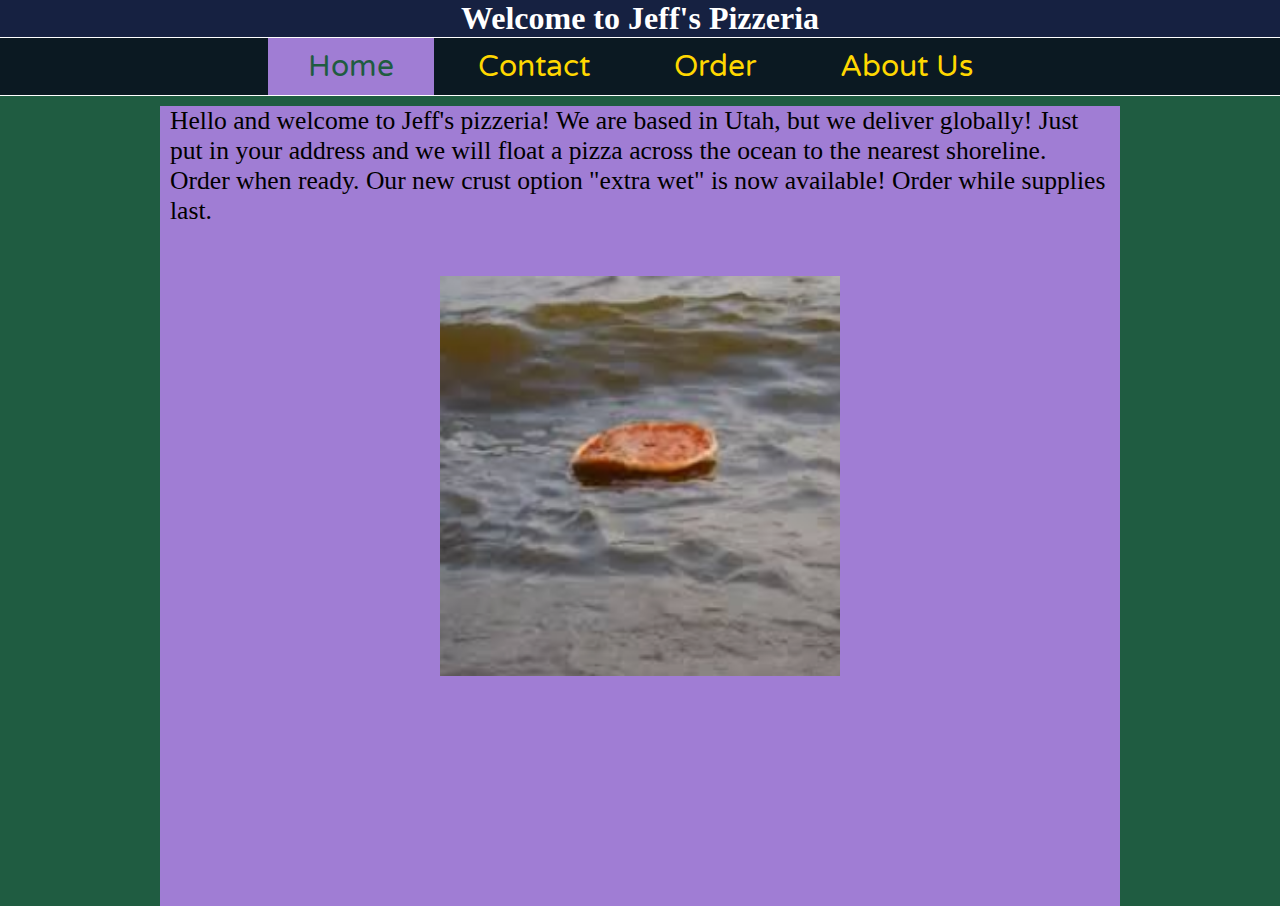
<file: index.html>
<!DOCTYPE html>
<html>
	<head>
		<title>Jeff's Pizzeria</title>
		<link rel="stylesheet" href="css/style.css" type="text/css">
	</head>
	<body>
		<h1>Welcome to Jeff's Pizzeria</h1>
		<ul class="menu">
			<li><a class="active" href="index.html">Home</a></li>	
			<li><a href="contact.html">Contact</a></li>
			<li><a href="order.html">Order</a></li>
			<li><a href="about.html">About Us</a></li>
		</ul>

		<div class="container">
		
			<p class="about">Hello and welcome to Jeff's pizzeria! We are based in Utah, but we deliver globally! Just put in your address and we will float a pizza across the ocean to the nearest shoreline. Order when ready. Our new crust option "extra wet" is now available! Order while supplies last.</p>
			<div class="center">
			<img class="center" src="img/wetpizza.PNG" alt="WetPizza" height="400" width="400">
			</div>
		</div>
		
		
		
		

	</body>
</html>
</file>
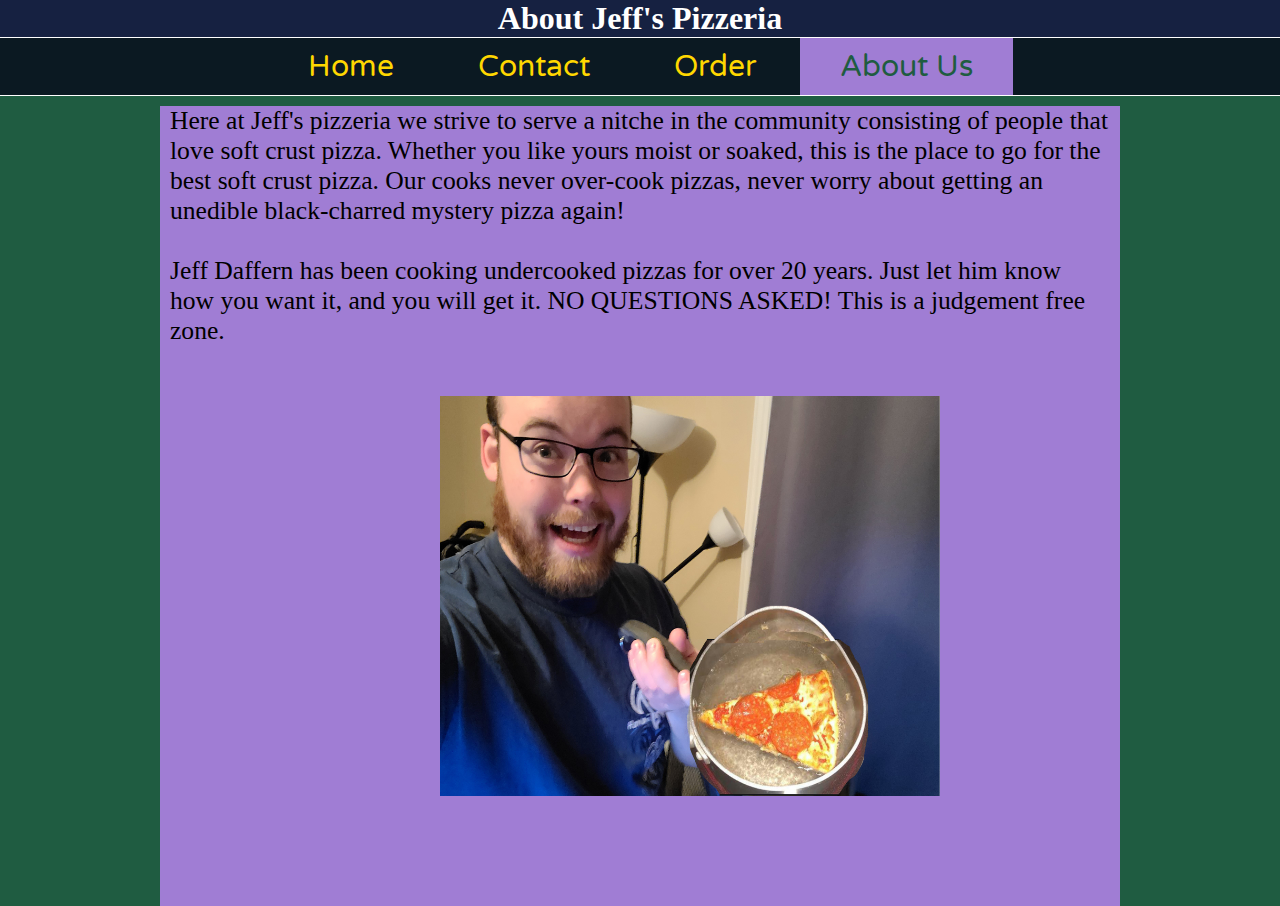
<file: about.html>
<!DOCTYPE html>
<html>
	<head>
		<title>Jeff's Pizzeria</title>
		<link rel="stylesheet" href="css/style.css" type="text/css">
	</head>
	<body>
		<h1>About Jeff's Pizzeria</h1>
		<ul class="menu">
			<li><a href="index.html">Home</a></li>	
			<li><a href="contact.html">Contact</a></li>
			<li><a href="order.html">Order</a></li>
			<li><a class="active" href="about.html">About Us</a></li>
		</ul>
		<div class="container">
				<p class="about">Here at Jeff's pizzeria we strive to serve a nitche in the community consisting of people that love soft crust pizza. Whether you like yours moist or soaked, this is the place to go for the best soft crust pizza. Our cooks never over-cook pizzas, never worry about getting an unedible black-charred mystery pizza again!

				<br><br>Jeff Daffern has been cooking undercooked pizzas for over 20 years. Just let him know how you want it, and you will get it. NO QUESTIONS ASKED! This is a judgement free zone.
				</p>
				
				<div class="center">
				<img src="img/cooking.png" alt="Wet Pizza" height="400" width="500">
				</div>
			</div>

		

	</body>
</html>
</file>
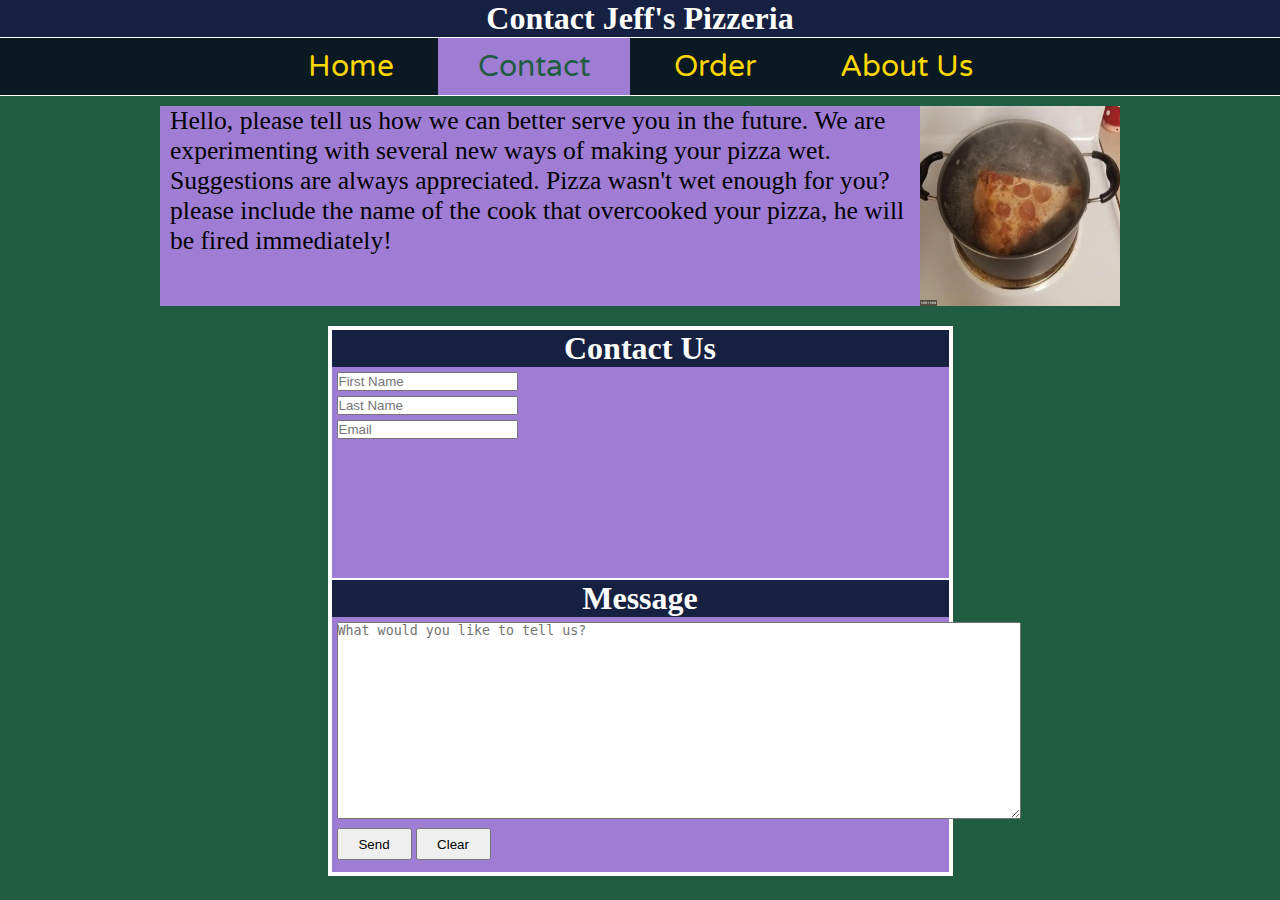
<file: contact.html>
<!DOCTYPE html>
<html>
	<head>
	<title>Jeff's Pizzeria</title>
	<link rel="stylesheet" href="css/style.css" type="text/css">
	</head>
	<body>
		<h1>Contact Jeff's Pizzeria</h1>
		<ul class="menu">
			<li><a href="index.html">Home</a></li>	
			<li><a class="active" href="contact.html">Contact</a></li>
			<li><a href="order.html">Order</a></li>
			<li><a href="about.html">About Us</a></li>
		</ul>
		<div class="form-paragraph">
			<img class="right" src="img/wetpizza1.PNG" alt="Wet Pizza" height="200" width="200">
		
			<p class="about">
				Hello, please tell us how we can better serve you in the future. We are experimenting with several new ways of making your pizza wet. Suggestions are always appreciated. Pizza wasn't wet enough for you? please include the name of the cook that overcooked your pizza, he will be fired immediately!
			</p>
		</div>
		<div class="form-container">
			<form method="post" action="http://www.stonecoldprofessor.com/1430/pizza-form/contact-process.php">
				<div class="part1">
					<h1>Contact Us</h1>
					<div class="form-rows">
						<input name="first-name" type="text" placeholder="First Name">
					</div>
					<div class="form-rows">
						<input name="last-name" type="text" placeholder="Last Name">
					</div>
					<div class="form-rows">
						<input name="email" type="text" placeholder="Email">
					</div>
					
				</div>
				<div class="part2">
					<h1>Message</h1>
					
					<div class="form-rows">
						<textarea name="message" rows="13" cols="83" placeholder="What would you like to tell us?"></textarea>
					</div>
					<div class="form-rows">
						<input class="button" type="submit"  value="Send" >
						<input class="button" type="reset"  value="Clear" >
					</div>
				</div>
			</form>
		</div>
	</body>
</html>
</file>
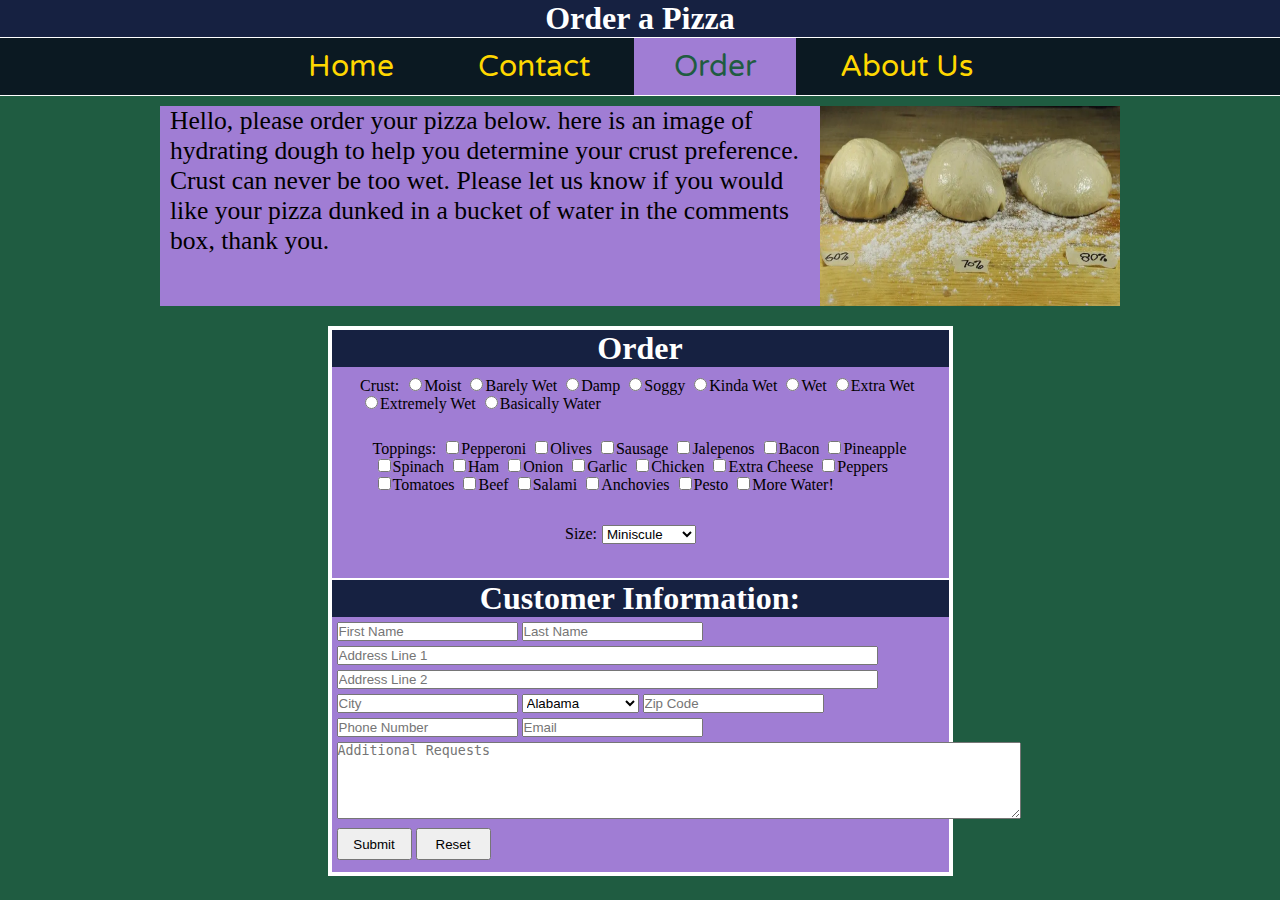
<file: order.html>
<!DOCTYPE html>
<html>
	<head>
		<title>Jeff's Pizzeria</title>
		<link rel="stylesheet" href="css/style.css" type="text/css">
	</head>
	
	<body>
		<h1>Order a Pizza</h1>
		<ul class="menu">
			<li><a href="index.html">Home</a></li>	
			<li><a href="contact.html">Contact</a></li>
			<li><a class="active" href="order.html">Order</a></li>
			<li><a href="about.html">About Us</a></li>
		</ul>
		<div class="form-paragraph">
			<img class="right" src="img/dough.PNG" alt="WetPizza1" height="200" width="300">
			
			<p class="about">
				Hello, please order your pizza below. here is an image of hydrating dough to help you determine your crust preference. Crust can never be too wet. Please let us know if you would like your pizza dunked in a bucket of water in the comments box, thank you.
			</p>
		</div>
		<div class="form-container">
			<form method="post" action="http://www.stonecoldprofessor.com/1430/pizza-form/order-process.php">
				<div class="part1">
					<h1>Order</h1>
					<div class="crust">
						<p class="left">Crust: </p><input class="mark" type="radio" name="crust" value="moist">Moist 
						<input class="mark" type="radio" name="crust" value="barely wet">Barely Wet 
						<input class="mark" type="radio" name="crust" value="damp">Damp 
						<input class="mark" type="radio" name="crust" value="soggy">Soggy 
						<input class="mark" type="radio" name="crust" value="kinda wet">Kinda Wet 
						<input class="mark" type="radio" name="crust" value="wet">Wet 
						<input class="mark" type="radio" name="crust" value="extra wet">Extra Wet 
						<input class="mark" type="radio" name="crust" value="extremely wet">Extremely Wet 
						<input class="mark" type="radio" name="crust" value="basically water">Basically Water 
					</div>
					<div class="toppings">
						<p class="left">Toppings: </p><input class="mark" type="checkbox" name="toppings[]" value="pepperoni">Pepperoni
						<input class="mark" type="checkbox" name="toppings[]" value="olives">Olives
						<input class="mark" type="checkbox" name="toppings[]" value="sausage">Sausage
						<input class="mark" type="checkbox" name="toppings[]" value="jalepenos">Jalepenos
						<input class="mark" type="checkbox" name="toppings[]" value="bacon">Bacon
						<input class="mark" type="checkbox" name="toppings[]" value="pineapple">Pineapple
						<input class="mark" type="checkbox" name="toppings[]" value="spinach">Spinach
						<input class="mark" type="checkbox" name="toppings[]" value="ham">Ham
						<input class="mark" type="checkbox" name="toppings[]" value="onion">Onion
						<input class="mark" type="checkbox" name="toppings[]" value="garlic">Garlic
						<input class="mark" type="checkbox" name="toppings[]" value="chicken">Chicken
						<input class="mark" type="checkbox" name="toppings[]" value="extra cheese">Extra Cheese
						<input class="mark" type="checkbox" name="toppings[]" value="peppers">Peppers
						<input class="mark" type="checkbox" name="toppings[]" value="tomatoes">Tomatoes
						<input class="mark" type="checkbox" name="toppings[]" value="beef">Beef
						<input class="mark" type="checkbox" name="toppings[]" value="salami">Salami
						<input class="mark" type="checkbox" name="toppings[]" value="anchovies">Anchovies
						<input class="mark" type="checkbox" name="toppings[]" value="pesto">Pesto
						<input class="mark" type="checkbox" name="toppings[]" value="more water">More Water!
					</div>
					
					<div class="size">
						<p class="left">Size: </p>
						<select name="size">
							<option value="miniscule">Miniscule</option>	
							<option value="tiny">Tiny</option>	
							<option value="small">Small</option>	
							<option value="medium">Medium</option>	
							<option value="average">Average</option>	
							<option value="large">Large</option>
							<option value="extra large">Extra Large</option>
							<option value="gigantic">Gigantic</option>
							<option value="humongous">Humongous</option>
							<option value="world eater">World Eater</option>
						</select>
					</div>
				</div>
				<div class="part2">
					<h1>Customer Information: </h1>
					<div class="form-rows">
						<input name="first" type="text" placeholder="First Name">
						<input name="last" type="text" placeholder="Last Name">
					</div>
					<div class="form-rows">
						<input class="address" name="add1" type="text" placeholder="Address Line 1" required>
					</div>
					<div class="form-rows">
						<input class="address" name="add2" type="text" placeholder="Address Line 2">
					</div>
					<div class="form-rows">
						<input name="city" type="text" placeholder="City" required>
						<select name="state">
							<option value="Alabama">Alabama</option>	
							<option value="Alaska">Alaska</option>	
							<option value="Arizona">Arizona</option>	
							<option value="Arkansas">Arkansas</option>	
							<option value="California">California</option>	
							<option value="Colorado">Colorado</option>
							<option value="Connecticut">Connecticut</option>
							<option value="Delaware">Delaware</option>
							<option value="Florida">Florida</option>
							<option value="Georgia">Georgia</option>
							<option value="Hawaii">Hawaii</option>
							<option value="Idaho">Idaho</option>
							<option value="Illinois">Illinois</option>
							<option value="Indiana">Indiana</option>
							<option value="Iowa">Iowa</option>
							<option value="Kansas">Kansas</option>
							<option value="Kentucky">Georgia</option>
							<option value="Louisiana">Louisiana</option>
							<option value="Maine">Maine</option>
							<option value="Maryland">Maryland</option>
							<option value="Massachusetts">Massachusetts</option>
							<option value="Michigan">Michigan</option>
							<option value="Minnesota">Minnesota</option>
							<option value="Mississippi">Mississippi</option>
							<option value="Missouri">Missouri</option>
							<option value="Montana">Montana</option>
							<option value="Nebraska">Nebraska</option>
							<option value="Nevada">Nevada</option>
							<option value="New Hampshire">New Hampshire</option>
							<option value="New Jersey">New Jersey</option>
							<option value="New Mexico">New Mexico</option>
							<option value="New York">New York</option>
							<option value="North Carolina">North Carolina</option>
							<option value="North Dakota">North Dakota</option>
							<option value="Ohio">Ohio</option>
							<option value="Oklahoma">Oklahoma</option>
							<option value="Oregon">Oregon</option>
							<option value="Pennsylvania">Pennsylvania</option>
							<option value="Rhode Island">Rhode Island</option>
							<option value="South Carolina">South Carolina</option>
							<option value="South Dakota">South Dakota</option>
							<option value="Tennessee">Tennessee</option>
							<option value="Texas">Texas</option>
							<option value="Utah">Utah</option>
							<option value="Vermont">Vermont</option>
							<option value="Virginia">Virginia</option>
							<option value="Washington">Washington</option>
							<option value="West Virginia">West Virginia</option>
							<option value="Wisconsin">Wisconsin</option>
							<option value="Wyoming">Wyoming</option>
							
						</select>
						<input name="zip" type="text" placeholder="Zip Code" required>
					</div>
					<div class="form-rows">
						<input name="phone" type="text" placeholder="Phone Number" required>
						<input name="email" type="text" placeholder="Email" required>
					</div>
					<div class="form-rows">
						<textarea name="comments" rows="5" cols="83" placeholder="Additional Requests"></textarea>
					</div>
					<div class="form-rows">
						<input class="button" type="submit"  value="Submit" >
						<input class="button" type="reset"  value="Reset" >
					</div>
				</div>
			</form>
		</div>
	</body>
</html>
</file>
<file: css/style.css>
@import url(http://fonts.googleapis.com/css?family=Varela+Round);
body
{
	background-color: #1F5C41;
}
*
{
	margin: 0;
	padding: 0;
}

ul.menu li
{
	display: inline-block;
}
ul.menu{
	text-align: center;
	background-color: #0B1922;
	border-top: 1px solid white;
	border-bottom: 1px solid white;
}

ul.menu li a.active
{
	color: #1F5C41;
	background-color: #A07DD4;
}

ul.menu li a:hover
{
	color: white;
	border-left: 1px solid white;
	border-right: 1px solid white;
}

ul.menu li a
{
	text-decoration: none;
	color: gold;
	font: 30px "Varela Round";
	display: inline-block;
	padding: 10px 40px;
}

div.container{
	background-color: #A07DD4;
	max-width: 75%;
	height:800px; 	
	margin-left: auto;
	margin-right: auto;
}

div.form-container{
	box-sizing: border-box;
	border: 2px solid white;
	background-color: #A07DD4;
	position:relative;
	width: 625px;
	height: 550px;
	margin-left: auto;
	margin-right: auto;
	margin-bottom: 20px;
	margin-top: 20px;
}

div.part1
{
	background-color: #A07DD4;
	border: 2px solid white;
	height: 250px;
	width: 617px;
	position: absolute;
	left: 0px;
	top: 0px;
}

div.crust
{
	width: 560px;
	height: 63px;
	margin-left: auto;
	margin-right: auto;
	margin-top: 10px;
}

div.size{
	width: 150px;
	height: 50px;
	margin-left: auto;
	margin-right: auto;
}

div.toppings{
	width: 535px;
	height: 85px;
	margin-left: auto;
	margin-right: auto;
}

div.part2
{
	background-color: #A07DD4;
	border: 2px solid white;
	height: 292px;
	width: 617px;
	position: absolute;
	left: 0px;
	top: 250px;
}

div.form-paragraph
{
	background-color: #A07DD4;
	max-width: 75%;
	height: 200px;
	margin-left: auto;
	margin-right: auto;
}

div.form-rows
{
	margin: 5px;
}

div.center
{
	width: 400px;
	height: 400px;
	margin-top: 50px;
	margin-left: auto;
	margin-right: auto;
}

.left
{
	float: left;
	margin-right: 5px;
}

.right
{
	float: right;
	margin-left: 5px;
}

input.mark
{
	margin: 0 2px 0 5px;
}

input.button
{
	height: 32px;
	width: 75px;
	margin-left: auto;
	margin-right: auto;
}

input.address
{
	width: 537px;
}
p.about{
	margin: 10px;
	font: "Varela Round";
	text-align: left;
	font-size: 2.0vw
}
h1
{
	background-color: #162141;
	font: "Varela Round";
	color: white;
	text-align: center;
}
</file>
